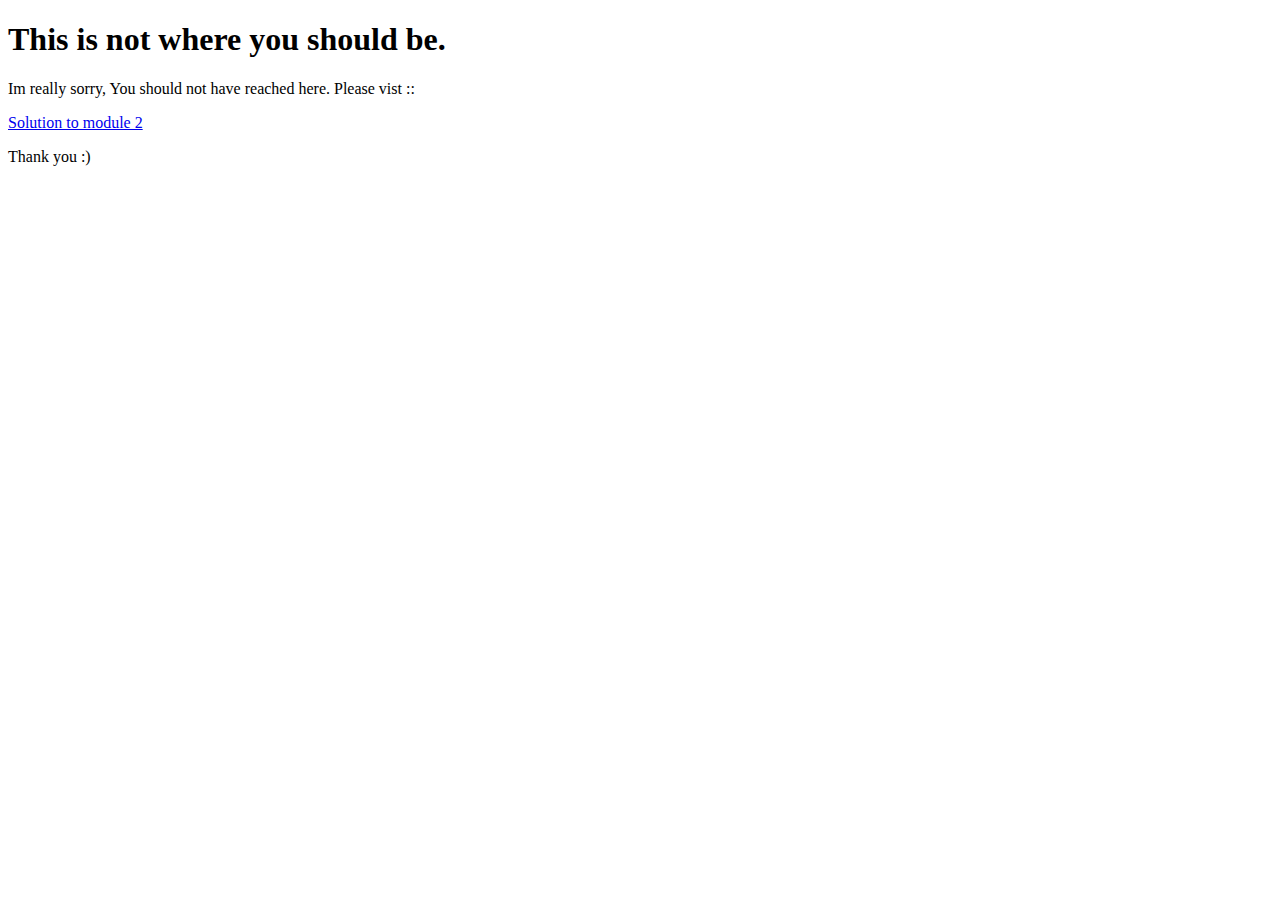
<file: index.html>
<!doctype html>

<html>
  <head>
      <meta charset="UTF-8">
      <title>Wrong Page</title>
  </head>
  
  <body>
    <h1>This is not where you should be.</h1>
    <p>Im really sorry, You should not have reached here. Please vist :: </p>
    <a href="https://bluejee.github.io/HTML-CSS-JS-Coursera/module2-solution/">Solution to module 2</a>
    <p>Thank you :) </p>
  </body>
</html>
</file>
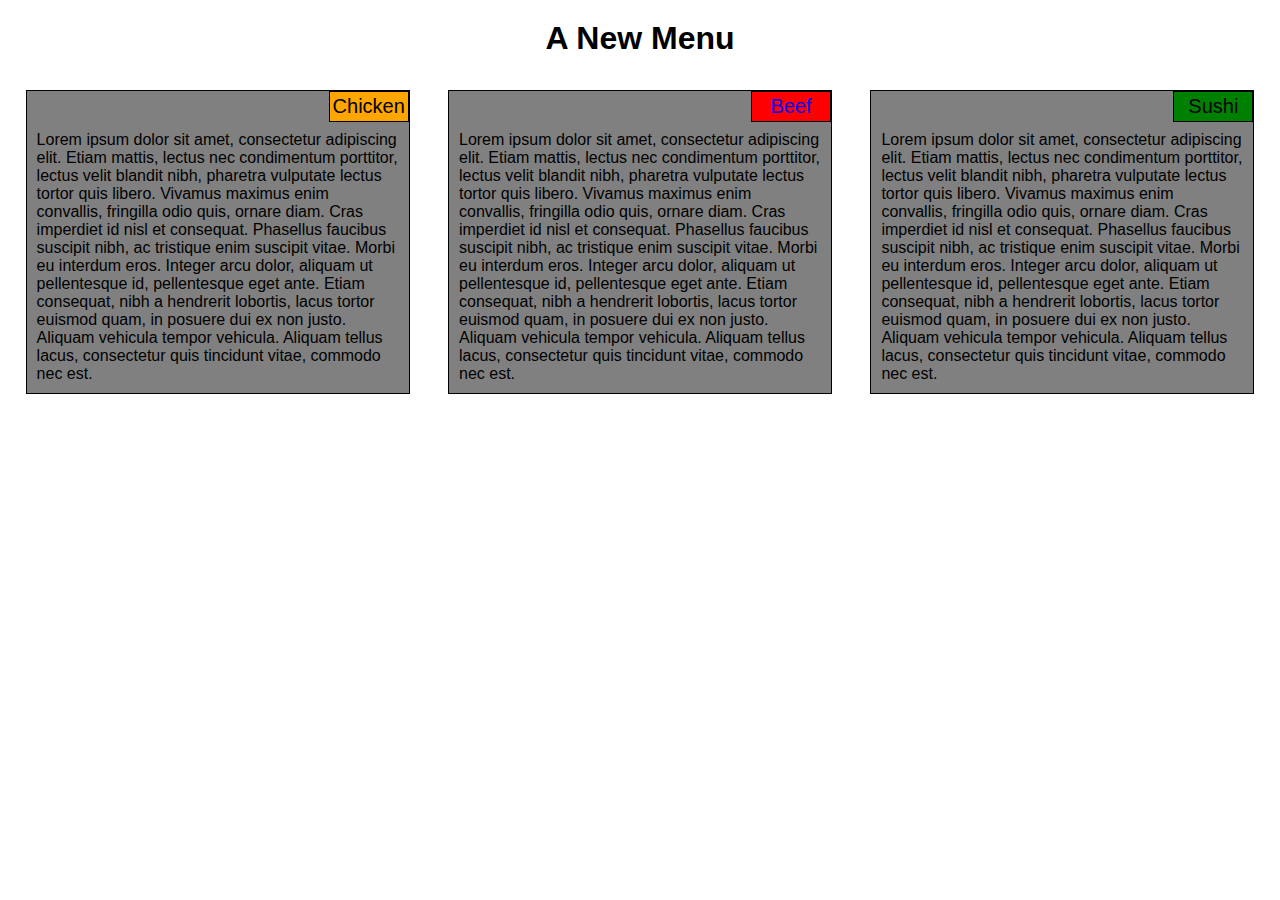
<file: module2-solution/index.html>
<!DOCTYPE html>
<html>

    <head>
        <meta charset="UTF-8">
        <title>Hope this works</title>
        <link rel="stylesheet" href="css/style.css">
    </head>

    <body>

        <div class="row">

            <h1>A New Menu</h1>

            <section class="col-d-4 col-t-6 col-m-12">
                <div class="title" id="chicken">Chicken</div>
                Lorem ipsum dolor sit amet, consectetur adipiscing elit. Etiam mattis, lectus nec condimentum porttitor,
                lectus velit blandit nibh, pharetra vulputate lectus tortor quis libero. Vivamus maximus enim convallis,
                fringilla odio quis, ornare diam. Cras imperdiet id nisl et consequat. Phasellus faucibus suscipit nibh,
                ac tristique enim suscipit vitae. Morbi eu interdum eros. Integer arcu dolor, aliquam ut pellentesque id,
                pellentesque eget ante. Etiam consequat, nibh a hendrerit lobortis, lacus tortor euismod quam, in posuere
                dui ex non justo. Aliquam vehicula tempor vehicula. Aliquam tellus lacus, consectetur quis tincidunt vitae,
                commodo nec est.
            </section>

            <section class="col-d-4 col-t-6 col-m-12">
                <div class="title" id="beef">Beef</div>
                Lorem ipsum dolor sit amet, consectetur adipiscing elit. Etiam mattis, lectus nec condimentum porttitor,
                lectus velit blandit nibh, pharetra vulputate lectus tortor quis libero. Vivamus maximus enim convallis,
                fringilla odio quis, ornare diam. Cras imperdiet id nisl et consequat. Phasellus faucibus suscipit nibh,
                ac tristique enim suscipit vitae. Morbi eu interdum eros. Integer arcu dolor, aliquam ut pellentesque id,
                pellentesque eget ante. Etiam consequat, nibh a hendrerit lobortis, lacus tortor euismod quam, in posuere
                dui ex non justo. Aliquam vehicula tempor vehicula. Aliquam tellus lacus, consectetur quis tincidunt vitae,
                commodo nec est.
            </section>

            <section class="col-d-4 col-t-12 col-m-12">
                <div class="title" id="sushi">Sushi</div>
                Lorem ipsum dolor sit amet, consectetur adipiscing elit. Etiam mattis, lectus nec condimentum porttitor,
                lectus velit blandit nibh, pharetra vulputate lectus tortor quis libero. Vivamus maximus enim convallis,
                fringilla odio quis, ornare diam. Cras imperdiet id nisl et consequat. Phasellus faucibus suscipit nibh,
                ac tristique enim suscipit vitae. Morbi eu interdum eros. Integer arcu dolor, aliquam ut pellentesque id,
                pellentesque eget ante. Etiam consequat, nibh a hendrerit lobortis, lacus tortor euismod quam, in posuere
                dui ex non justo. Aliquam vehicula tempor vehicula. Aliquam tellus lacus, consectetur quis tincidunt vitae,
                commodo nec est.
            </section>
        </div>
    </body>
</html>
</file>
<file: module2-solution/css/style.css>
* {
    box-sizing: border-box;
    padding: 0px;
    margin: 0px;
    font-family: Arial, Helvetica, sans-serif;

}

div{
position: relative;
}

h1{
    /*border: 1px solid black;*/
    /*width: 270px;*/
    padding: 10px;
    margin: 10px;
    text-align: center;
}

.row{
    width : 100%;
}

.title{
    border: 1px solid black;
    width: 80px;
    padding: 3px;
    text-align: center;
    position: absolute;
    font-size:125%;
    right: 0;
    top: 0;
}

section{
    border: 1px solid black;
    padding: 10px;
    padding-top: 40px;
    margin: 1%;
    background-color: grey;
    position: relative;
    margin-left:2%
    }

#chicken{
background-color: orange;
}

#sushi{
background-color: green;
}

#beef{
background-color: red;
color: blue;
}


/*******Desktop********/
@media (min-width: 992px) {
    .col-d-4{
        float: left;
        width: 30%;
    }
}

/*******Tablet********/
@media (min-width: 768px) and (max-width: 991px) {
    .col-t-6, .col-t-12{
        float: left;
    }

    .col-t-6{
        width:46%;
    }

    .col-t-12{
        width:95%;
    }

}

/*******Mobile********/
@media (max-width: 767px) {
    .col-m-12{
        float: left;
        width: 96%
    }
}
</file>
